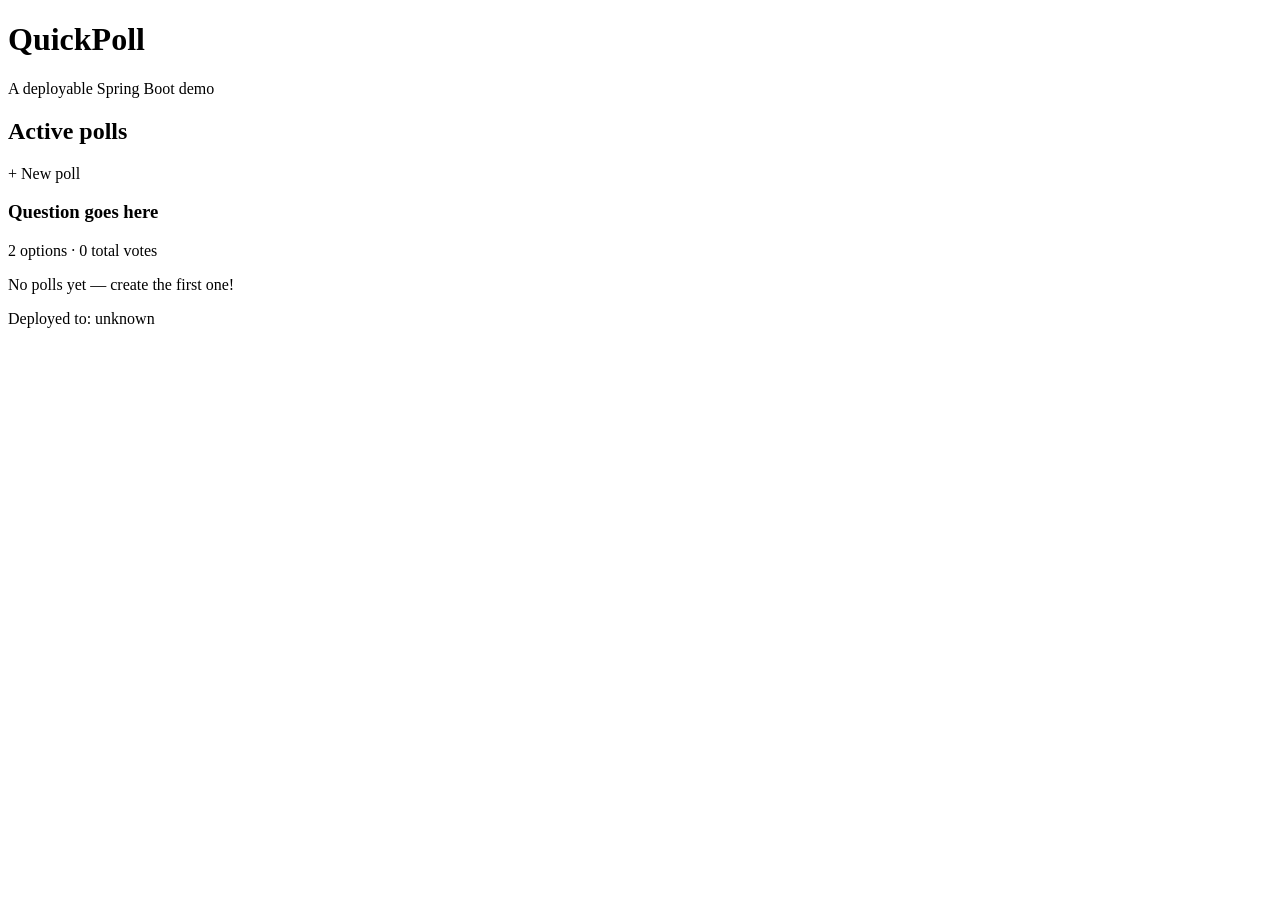
<file: src/main/resources/templates/index.html>
<!DOCTYPE html>
<html lang="en" xmlns:th="http://www.thymeleaf.org">
<head>
    <meta charset="UTF-8"/>
    <meta name="viewport" content="width=device-width, initial-scale=1.0"/>
    <title>QuickPoll</title>
    <link rel="stylesheet" th:href="@{/css/style.css}"/>
</head>
<body>
<div class="container">
    <header>
        <h1>QuickPoll</h1>
        <p class="subtitle">A deployable Spring Boot demo</p>
    </header>

    <section class="polls">
        <div class="section-head">
            <h2>Active polls</h2>
            <a class="btn btn-primary" th:href="@{/polls/new}">+ New poll</a>
        </div>

        <div class="poll-card" th:each="poll : ${polls}">
            <a th:href="@{'/polls/' + ${poll.id}}">
                <h3 th:text="${poll.question}">Question goes here</h3>
                <p class="meta">
                    <span th:text="${poll.options.size()} + ' options'">2 options</span>
                    ·
                    <span th:text="${poll.totalVotes()} + ' total votes'">0 total votes</span>
                </p>
            </a>
        </div>

        <p th:if="${#lists.isEmpty(polls)}" class="empty">No polls yet — create the first one!</p>
    </section>

    <footer>
        <p>
            Deployed to: <span class="deployment-label" th:text="${deploymentLabel}">unknown</span>
        </p>
    </footer>
</div>
</body>
</html>
</file>
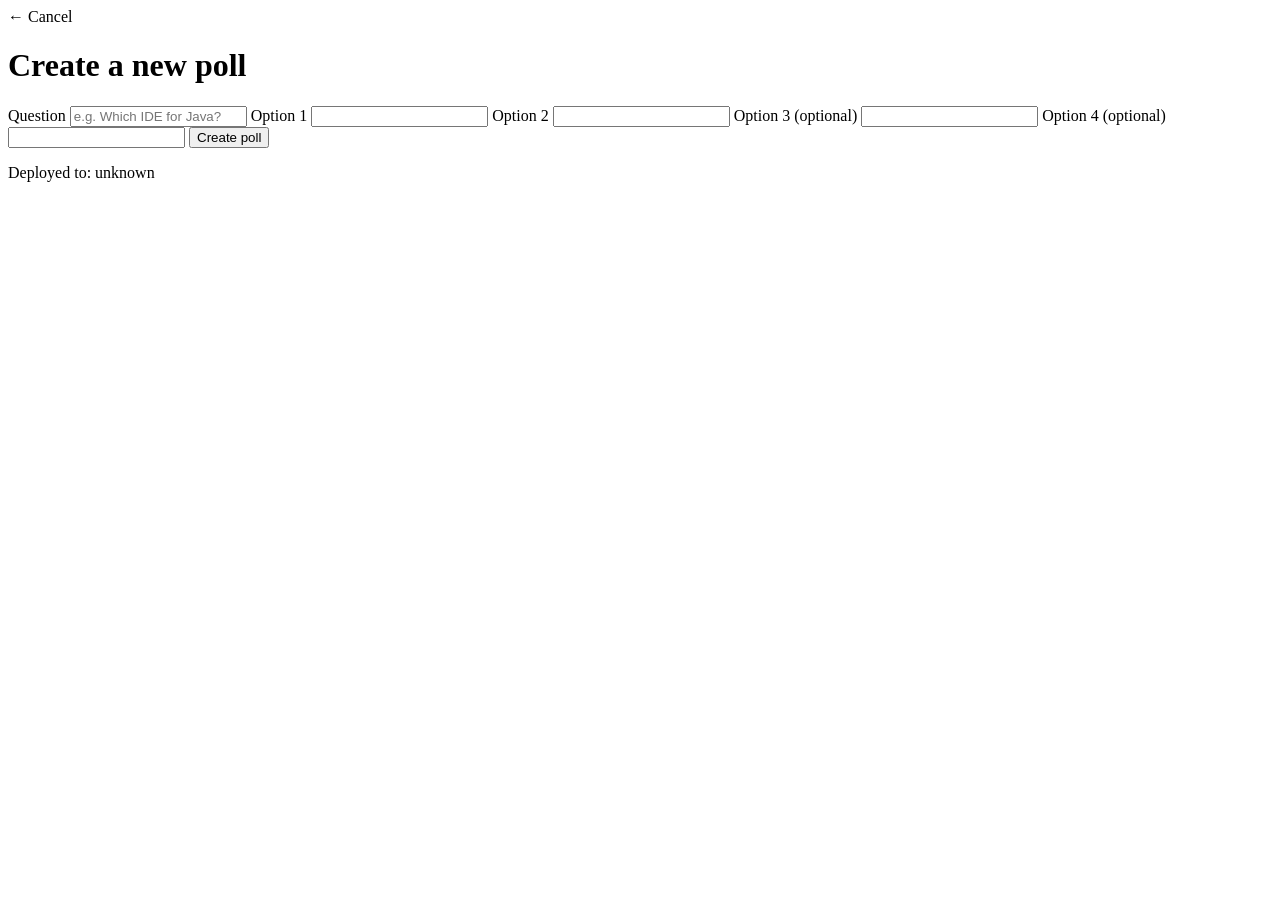
<file: src/main/resources/templates/new-poll.html>
<!DOCTYPE html>
<html lang="en" xmlns:th="http://www.thymeleaf.org">
<head>
    <meta charset="UTF-8"/>
    <meta name="viewport" content="width=device-width, initial-scale=1.0"/>
    <title>New poll</title>
    <link rel="stylesheet" th:href="@{/css/style.css}"/>
</head>
<body>
<div class="container">
    <header>
        <a class="back-link" th:href="@{/}">← Cancel</a>
        <h1>Create a new poll</h1>
    </header>

    <form th:action="@{/polls}" method="post" class="new-poll-form">
        <label>
            <span class="field-label">Question</span>
            <input type="text" name="question" required maxlength="200"
                   placeholder="e.g. Which IDE for Java?"/>
        </label>

        <label>
            <span class="field-label">Option 1</span>
            <input type="text" name="options" required maxlength="200"/>
        </label>
        <label>
            <span class="field-label">Option 2</span>
            <input type="text" name="options" required maxlength="200"/>
        </label>
        <label>
            <span class="field-label">Option 3 (optional)</span>
            <input type="text" name="options" maxlength="200"/>
        </label>
        <label>
            <span class="field-label">Option 4 (optional)</span>
            <input type="text" name="options" maxlength="200"/>
        </label>

        <button type="submit" class="btn btn-primary">Create poll</button>
    </form>

    <footer>
        <p>
            Deployed to: <span class="deployment-label" th:text="${deploymentLabel}">unknown</span>
        </p>
    </footer>
</div>
</body>
</html>
</file>
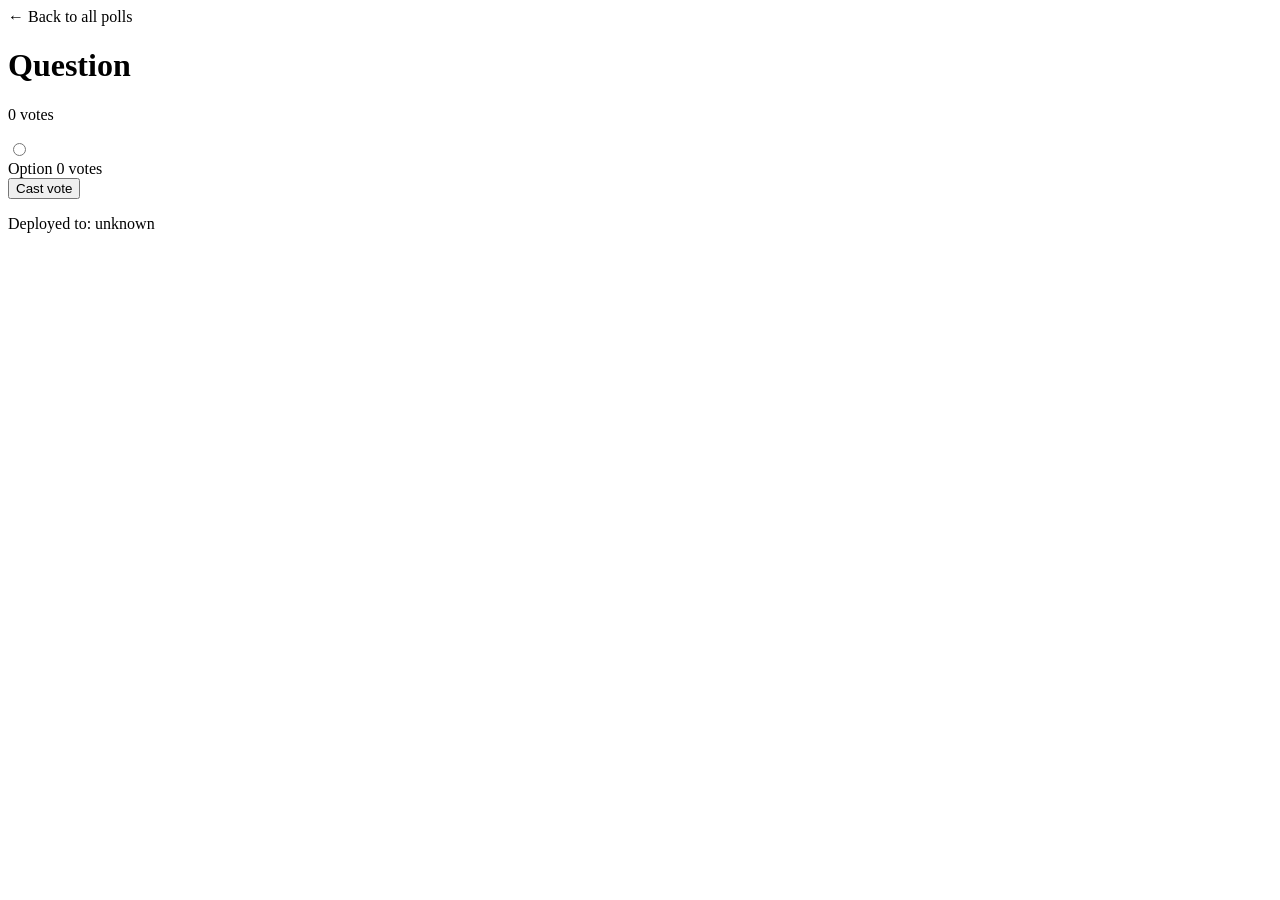
<file: src/main/resources/templates/poll-detail.html>
<!DOCTYPE html>
<html lang="en" xmlns:th="http://www.thymeleaf.org">
<head>
    <meta charset="UTF-8"/>
    <meta name="viewport" content="width=device-width, initial-scale=1.0"/>
    <title th:text="${poll.question}">Poll</title>
    <link rel="stylesheet" th:href="@{/css/style.css}"/>
</head>
<body>
<div class="container">
    <header>
        <a class="back-link" th:href="@{/}">← Back to all polls</a>
        <h1 th:text="${poll.question}">Question</h1>
        <p class="meta" th:text="${poll.totalVotes()} + ' total votes'">0 votes</p>
    </header>

    <form th:action="@{'/polls/' + ${poll.id} + '/vote'}" method="post" class="vote-form">
        <div class="option-row" th:each="option : ${poll.options}">
            <label class="option">
                <input type="radio" name="optionId" th:value="${option.id}" required/>
                <div class="option-text">
                    <span th:text="${option.text}">Option</span>
                    <span class="vote-count" th:text="${option.votes} + ' votes'">0 votes</span>
                </div>
                <div class="bar-wrapper">
                    <div class="bar"
                         th:style="'width:' + (${poll.totalVotes()} > 0 ? (${option.votes} * 100 / ${poll.totalVotes()}) : 0) + '%'"></div>
                </div>
            </label>
        </div>

        <button type="submit" class="btn btn-primary">Cast vote</button>
    </form>

    <footer>
        <p>
            Deployed to: <span class="deployment-label" th:text="${deploymentLabel}">unknown</span>
        </p>
    </footer>
</div>
</body>
</html>
</file>
